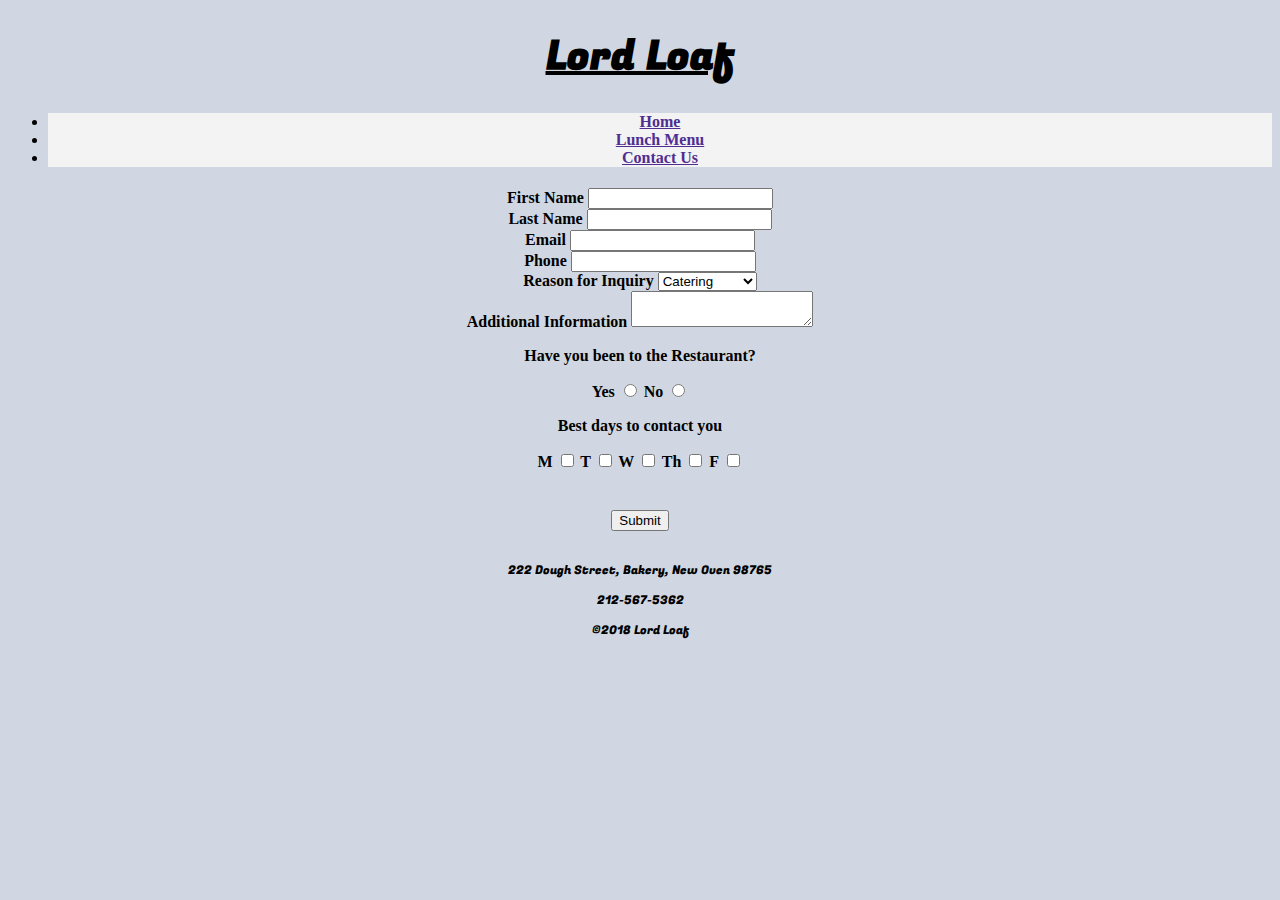
<file: restaurantSite3/contactUs.html>
<!DOCTYPE html>
<html>
<head>
	<title>Contact Us</title>
	<link rel="stylesheet" href="restaurantStyles.css">
<!-- 	Font -->
	<link href="https://fonts.googleapis.com/css?family=Fugaz+One" rel="stylesheet">
	    <!-- Bootstrap CSS -->
	<link rel="stylesheet" href="https://stackpath.bootstrapcdn.com/bootstrap/4.1.1/css/bootstrap.min.css" integrity="sha384-WskhaSGFgHYWDcbwN70/dfYBj47jz9qbsMId/iRN3ewGhXQFZCSftd1LZCfmhktB" crossorigin="anonymous">
	<!-- Bootstrap Js -->
	<script src="https://stackpath.bootstrapcdn.com/bootstrap/4.1.1/js/bootstrap.bundle.min.js" integrity="sha384-u/bQvRA/1bobcXlcEYpsEdFVK/vJs3+T+nXLsBYJthmdBuavHvAW6UsmqO2Gd/F9" crossorigin="anonymous"></script>
<style>
/*
	body{
		background-image: url(images/lordsloaf.png);
		background-size:cover;
		background-position: center;
		background-repeat: no-repeat;
		padding: 60px;
		text-align: justify;
}*/

/*	h1 {
  color: #c4c7ce !important;
  text-align: left;
}*/

	body{
		background-color:#d0d7e2;
		text-align: center;
}

</style>

</head>
	<body>
		<h1> Lord Loaf </h1>


	<!-- <div id="navigation">
		<ul class="nav nav-tabs">
			<li class="active">
			<li><a href="home.html" target="_blank"><span class="glyphicon glyphicon-home"></span></a></li>
			<li><a href="menu.html" target="_blank"><span class="glyphicon glyphicon-list-alt"></a></li>
			<li><a href="contact.html" target="_blank"><span class="glyphicon glyphicon-envelope"></span></a></li>
		</ul>
<hr/>
	</div> -->

<ul class="nav nav-pills nav-fill">
  	<li class="nav-item">
    	<a class="nav-link" href="index.html">Home</a>
  	</li>
  	<li class="nav-item">
    	<a class="nav-link" href="menu.html">Lunch Menu</a>
 	 </li>
  	<li class="nav-item">
   		<a class="nav-link" href="contactUs.html">Contact Us</a>
  	</li>
</ul> </div>		
		<h4><form action= "submit.html" method= "POST">
		First Name <input type= "text" id="firstName" name= "firstName"><br/>
		Last Name <input type = "text" id="lastName" name= 'lastName'><br/>
		Email <input type= "text" id= "email" name="yourEmail"><br/>
		Phone <input type= "text" id= "phone" name= "yourPhone"><br/>
		Reason for Inquiry <select name= "Reason for Inquiry">
			<option value ="Catering">Catering </defualt> 
			<option value="privateParty">Private Party </option>
			<option value="feedback">Feedback </option>
			<option value= "other">Other </option> 
				</select> <br/>
		Additional Information <textarea id=info name="additionalInformation"></textarea> <br/>
	
		<p>Have you been to the Restaurant?</p> 
		<!-- use radio type to select only one option from choices -->
		Yes <input type="radio" id=choice1 name="yes" value= "yes">
		No <input type="radio" id=choice2 name="no" value= "no">

		<p> Best days to contact you</p>
		M <input type="checkbox" id="monday" name="weekday" value="monday">
		T <input type="checkbox" id="tuesday" name="weekday" value="tuesday">
		W <input type="checkbox" id="wednesday" name="weekday" value="wednesday">
		Th <input type="checkbox" id="thursday" name="weekday" value="thursday">
		F <input type="checkbox" id="friday" name="weekday" value="friday"></h4>

		<br/>
		<input type="submit" name="submit" value="Submit">
		</form>

	</div>
	<div id= "footer">
<br/>
		<footer>
			<p> 222 Dough Street, Bakery, New Oven 98765 </p>
			<p> 212-567-5362

		
		<p>&copy;2018 Lord Loaf</p>
		</footer>
	</div>

	</body>
		


</html>
</file>
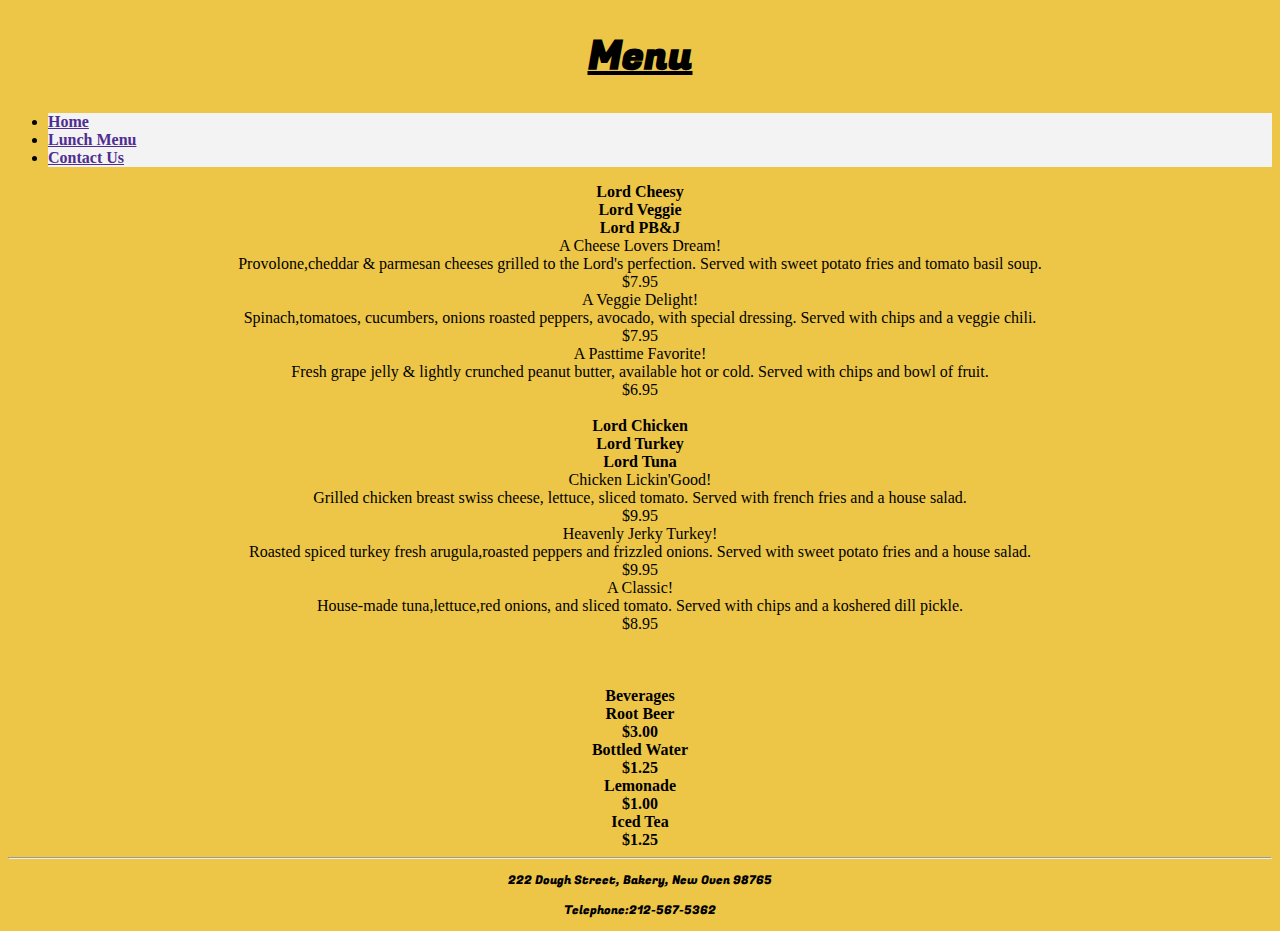
<file: restaurantSite3/menu.html>
<!DOCTYPE html>
<html>
<head>
	<title>Lunch Menu</title>
	<link rel="stylesheet" href="restaurantStyles.css">
	<link href="https://fonts.googleapis.com/css?family=Fugaz+One" rel="stylesheet">
    <!-- Bootstrap CSS -->
	<link rel="stylesheet" href="https://stackpath.bootstrapcdn.com/bootstrap/4.1.1/css/bootstrap.min.css" integrity="sha384-WskhaSGFgHYWDcbwN70/dfYBj47jz9qbsMId/iRN3ewGhXQFZCSftd1LZCfmhktB" crossorigin="anonymous">
	<!-- Bootstrap Js -->
	<script src="https://stackpath.bootstrapcdn.com/bootstrap/4.1.1/js/bootstrap.bundle.min.js" integrity="sha384-u/bQvRA/1bobcXlcEYpsEdFVK/vJs3+T+nXLsBYJthmdBuavHvAW6UsmqO2Gd/F9" crossorigin="anonymous"></script>

<style>

	body{
		background-color:#edc647;
}
</style>

</head>
	<body>
		<h1> Menu </h1>

		<!-- <a target="_blank" href="https://www.instagram.com/p/Bj4sWLfnUBf/" class="photo" style="background-image:url('https://scontent.cdninstagram.com/vp/3491e6f005ba86c508cd417aa0997d03/5BBC175E/t51.2885-15/s640x640/sh0.08/e35/33959455_1880463438673301_4194966528770179072_n.jpg')"></a>
	<div class="container">
		<div class="jumbotron"> -->

<ul class="nav nav-pills nav-fill">
  	<li class="nav-item">
    	<a class="nav-link" href="index.html">Home</a>
  	</li>
  	<li class="nav-item">
    	<a class="nav-link" href="menu.html">Lunch Menu</a>
 	 </li>
  	<li class="nav-item">
   		<a class="nav-link" href="contactUs.html">Contact Us</a>
  	</li>
</ul> </div>

<!-- 	<div class = "navigation">
		<a href = "index.html" target = _blank> Home</a>
		<a href = "menu.html" target = _blank> Menu</a>
		<a href = "contactUs.html" target = _blank> Contact Us</a>
	</div> <br/> -->


	<div class="container">
		<div class="row">
		<div class="col-sm-4">
			Lord Cheesy
		</div>
		<div class="col-sm-4">
    		Lord Veggie
    	</div>
    	<div class="col-sm-4">
    		Lord PB&J
    	</div>
	</div>
</div>

		<div class="row">
    	<div class="col-sm-4">
    		A Cheese Lovers Dream!<br/>Provolone,cheddar & parmesan cheeses grilled to the Lord's perfection. Served with sweet potato fries and tomato basil soup.<br/>$7.95
    	</div>

    	<div class="col-sm-4">
    		A Veggie Delight!<br/>Spinach,tomatoes, cucumbers, onions roasted peppers, avocado, with special dressing. Served with chips and a veggie chili.<br/>$7.95
		</div>
		
    	<div class="col-sm-4">
			A Pasttime Favorite!<br/>Fresh grape jelly & lightly crunched peanut butter, available hot or cold. Served with chips and bowl of fruit.<br/>$6.95
		</div>
    </div>
<br/>

	<div class="container">
    <div class="row">
    	<div class="col-sm-4">
    		Lord Chicken
    	</div>
    	<div class="col-sm-4">
    		Lord Turkey
    	</div>
    	<div class="col-sm-4">
    		Lord Tuna
    	</div>
    </div>
</div>

    <div class="row">
    	<div class="col-sm-4">
    	Chicken Lickin'Good!<br>Grilled chicken breast swiss cheese, lettuce, sliced tomato. Served with french fries and a house salad.<br/>$9.95
    	</div>

    	<div class="col-sm-4">
    	Heavenly Jerky Turkey!<br/>Roasted spiced turkey fresh arugula,roasted peppers and frizzled onions. Served with sweet potato fries and a house salad.<br>$9.95
		</div>

		<div class="col-sm-4">
    	A Classic!<br/> House-made tuna,lettuce,red onions, and sliced tomato. Served with chips and a koshered dill pickle.</br>$8.95 
		</div>
	</div>
<br/> <br/><br/>


	<div class="container">
	<div class="row">
	<div class="col-sm-12">Beverages</div>
</div>

	<div class="row">
		<div class="col-sm-6">Root Beer</div>
		<div class="col-sm-6">$3.00</div>
	</div>

	<div class="row">
		<div class="col-sm-6">Bottled Water</div>
		<div class="col-sm-6">$1.25</div>
	</div>

	<div class="row">
		<div class="col-sm-6">Lemonade</div>
		<div class="col-sm-6">$1.00</div>
	</div>

	<div class="row">
		<div class="col-sm-6">Iced Tea</div>
		<div class="col-sm-6">$1.25</div>
	</div>	
</div>

<hr/>
		<div id="footer">
	 
	<footer>

		<p>222 Dough Street, Bakery, New Oven 98765</p>
		<p>Telephone:212-567-5362</p>

	</footer>
		</div>
  
  </body>
</html>
</file>
<file: restaurantSite3/restaurantStyles.css>
@import url('https://fonts.googleapis.com/css?family=Fugaz+One');
@import url('https://fonts.googleapis.com/css?family=Open+Sans');



h1{
	font-weight:bold;
	font-family:'Fugaz One',cursive;
	font-size: 40px;
	text-decoration:underline;
	text-align: center;
}

h2 {
	text-align: center;
}

.nav-item{
	background-color: #f3f3f3;
	font-weight: bold;
}
/*
.bgimg {
    background-position:center;
    background-size: cover;
    min-height: 75%;
}*/

.container{
	font-weight: bold;
	text-align: justify;
}

.col-sm-4, .col-sm-6, .col-sm-12{
	text-align: center;

}

a:hover {
  font-weight: bold;
}

a:visited {
	color:#E2B13C;
}

a:link{
	padding-left: 8;
	color:#4f2d91;
}

.jumbotron{
	background-color:#edc647 !important; 
	padding: 25px
	color:inherit;
	font-family: 'Open Sans', sans-serif;
}
.row-1 {
	font-weight: bold;
}
#footer{
	font-family:'Fugaz One', cursive;
	font-size: 12px;
	width: 100%;
	text-align:center;
}
</file>
